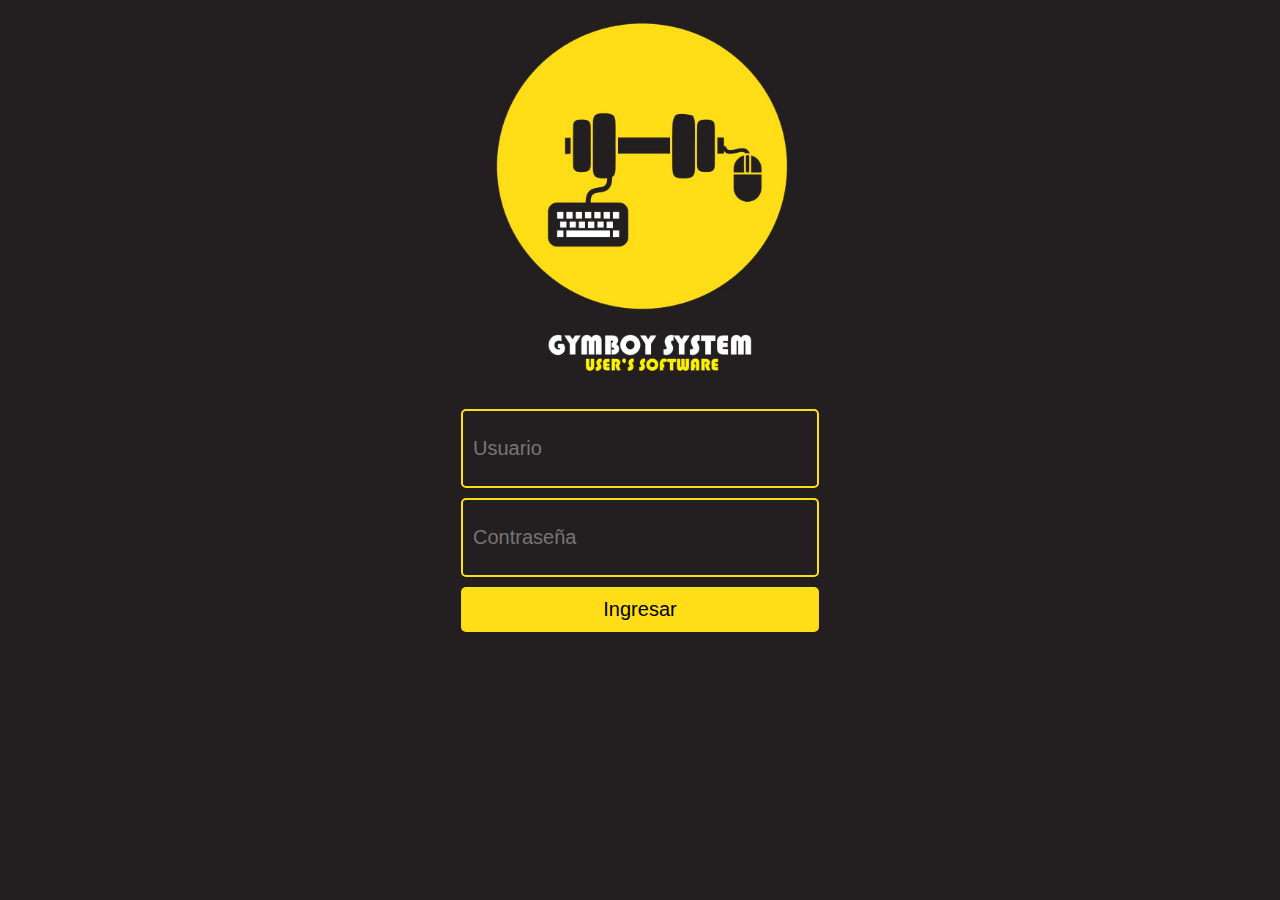
<file: EvoH2.0/vista/htmls/Index.html>
<!DOCTYPE HTML>
<HTML LANG="ES">

	<head> 

			<meta charset="utf-8"/>
			<title>EvolutionHealthy.com</title>
            <link rel="stylesheet" href="../css/vistaIndex.css">
            <script src="../../controladores/JS/ScriptIndex.js" defer></script>
			
		</head>
<body id="cuerpo">

<main id="Principal">
	<!-- titulo -->

	
<!-- titulo -->
<div id="Section1">
    <div id="cajaImagen">
        <img id="Imagen" src="../Imagenes/logoSneg.jpg">
    </div>

<div id="LOGIN">
	<form class="form"  >
		<!-- method="POST" action="../../controladores/phps/login.php" -->
			<input type="text" class="input" placeholder="Usuario" name="usuario">
			<input type="password" class="input" placeholder="Contraseña" name="password"> 
			<button id="Inicio1234" type="button" >Ingresar</button>
			<!-- <?php
				include("Conexiones/conect.php");
				include("C_login.php");
				?> -->
	

</div>

</div>

</main>
</body>

</HTML>
</file>
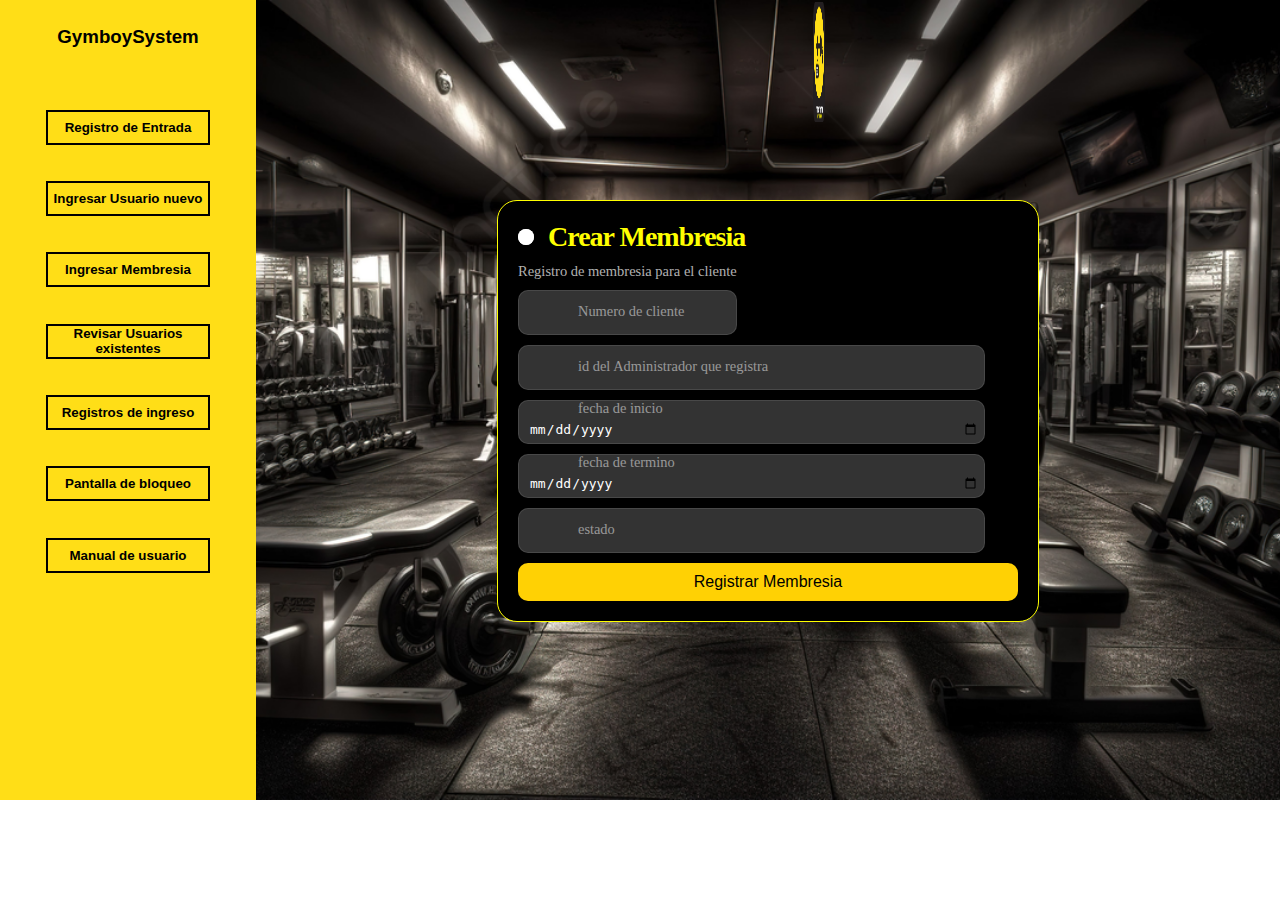
<file: EvoH2.0/vista/htmls/IngresarMembresia.html>
<!DOCTYPE HTML>
<HTML LANG = "ES">

<head>

<meta charset="utf-8">   
<title>EvolutionHealthy.com</title>
<link rel="stylesheet" href="../css/vistaIngresarMembresia.css">
<script src="../../controladores/JS/ScriptMembresia.js" defer></script>

</head>
<body id="cuerpo">

    <div id="Inicio">
        <div id="menu">
            <h3 id="TituloMenu">GymboySystem</h3>
            <div id="Botones">
            <button class="Boton" id="botonPrincipal">Registro de Entrada</button>
            <button class="Boton"  id="botonUsuNuevo">Ingresar Usuario nuevo</button>
            <button class="Boton"  id="botonMembresia">Ingresar Membresia</button>
            <button class="Boton"  id="usuariosExistentes">Revisar Usuarios existentes</button>
            <button class="Boton"  id="EntradasRegistradas">Registros de ingreso</button>
            <button class="Boton"  id="botonBloqueo">Pantalla de bloqueo</button>
            <button class="Boton"  id="botonManual">Manual de usuario</button>
        </div>
        </div>
        
        <div id="SeccionEntrada">
            <div id="LogoEsquina">
                <img id="ImgEsquina" src="../Imagenes/logoSneg.jpg">
            </div>
            <div id="Input">
        <div class="input-container" >
            <form class="form" method="post" action="../../controladores/phps/guardar_membresia.php">
                <p class="title">Crear Membresia </p>
                <p class="message">Registro de membresia para el cliente</p>
                    <div class="flex">
               <!-- fecha de inicio -->
            
                    <label>
                        <input class="input" type="number" placeholder="" required="" name="NumCliente">
                        <span>Numero de cliente</span>
                    </label>
                </div>  
                        
                <label>
                    <input class="input" type="number" placeholder="" required="" name="idAdmin">
                    <span>id del Administrador que registra</span>
                </label> 
                    
                <label>
                    <input class="input" type="date" placeholder="" required="" name="fechaInicio">
                    <span>fecha de inicio</span>
                </label>
                <label>
                    <input class="input" type="date" placeholder="" required="" name="FechaTermino">
                    <span>fecha de termino</span>
                </label>
                <label>
                  <input class="input"  placeholder="" required="" list="Opciones" name="estado">
                  <span>estado</span>
                  <datalist id="Opciones">
                    <option value= 1>Vigente</option>
               </datalist>
              </label>
                <button class="submit">Registrar Membresia</button>
              </form>
          </div>
        </div>
          </div>
    </div>


</body>
</html>
</file>
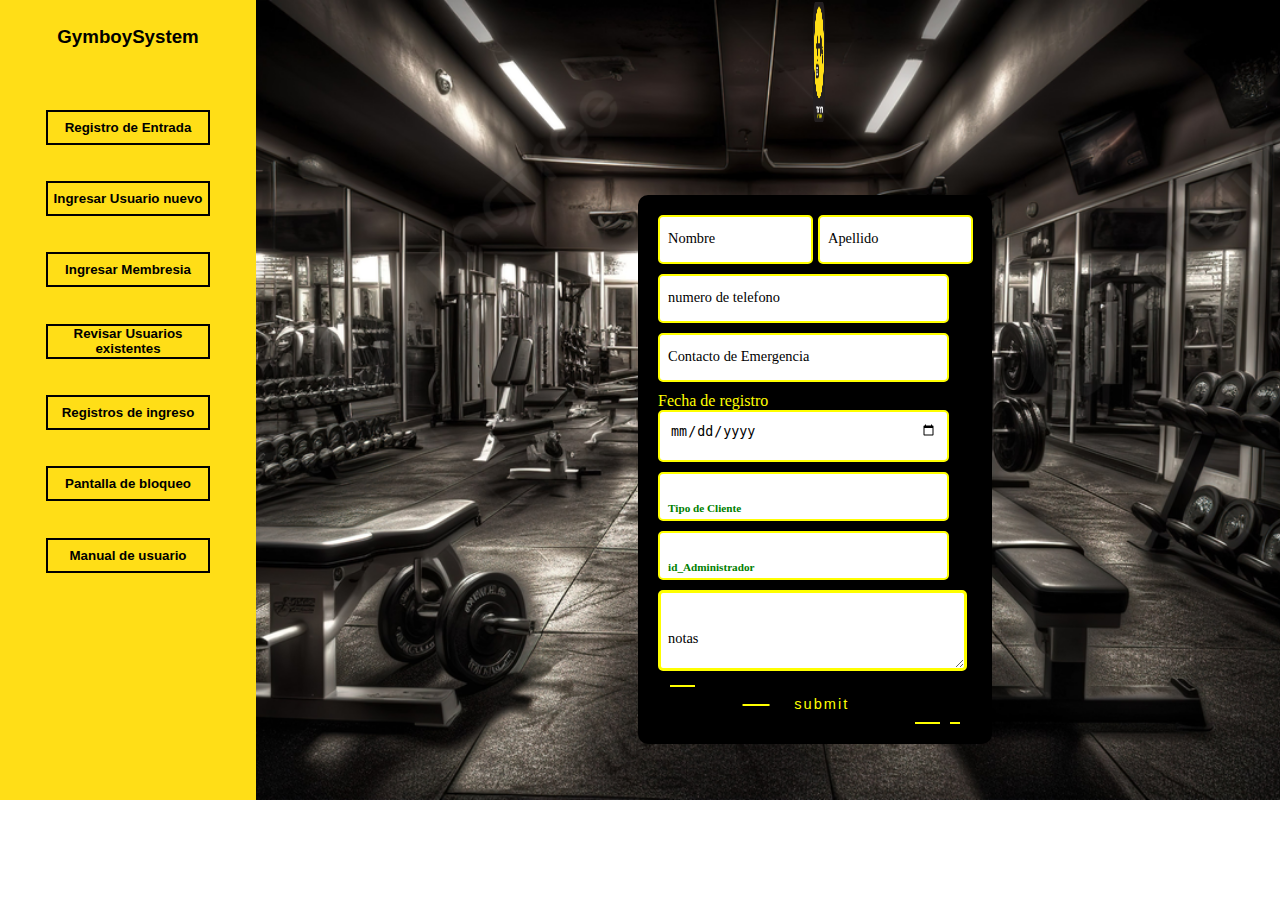
<file: EvoH2.0/vista/htmls/IngresarUsuario.html>
<!DOCTYPE HTML>
<HTML LANG = "ES">

<head>

<meta charset="utf-8">   
<title>EvolutionHealthy.com</title>
<link rel="stylesheet" href="../css/vistaIngresarUsuario.css">
<script src="../../controladores/JS/ScriptIngresarUsuario.js" defer></script>

</head>
<body id="cuerpo">

    <div id="Inicio">
        <div id="menu">
            <h3 id="TituloMenu">GymboySystem</h3>
            <div id="Botones">
            <button class="Boton" id="botonPrincipal">Registro de Entrada</button>
            <button class="Boton"  id="botonUsuNuevo">Ingresar Usuario nuevo</button>
            <button class="Boton"  id="botonMembresia">Ingresar Membresia</button>
            <button class="Boton"  id="usuariosExistentes">Revisar Usuarios existentes</button>
            <button class="Boton"  id="EntradasRegistradas">Registros de ingreso</button>
            <button class="Boton"  id="botonBloqueo">Pantalla de bloqueo</button>
            <button class="Boton"  id="botonManual">Manual de usuario</button>
        </div>
        </div>
        
        <div id="SeccionEntrada">
            <div id="LogoEsquina">
                <img id="ImgEsquina" src="../Imagenes/logoSneg.jpg">
            </div>
            <div id="Input">
                <form class="form" action="../../controladores/phps/guardar_usuario.php" method="post">
                    
    
                    <div class="flex">
                        <label>
                            <input class="input" type="text" placeholder="" required="" name="nombre">
                            <span>Nombre</span>
                        </label>
                
                        <label>
                            <input class="input" type="text" placeholder="" required="" name="apellido">
                            <span>Apellido</span>
                        </label>
                    </div>  
                            

                    <label>
                        <input class="input" placeholder="" type="tel" required="" name="telefono">
                        <span>numero de telefono</span>
                    </label>
                    <!-- otro label -->
                    <label>
                        <input class="input" placeholder="" type="tel" required="" name="contacto_emergencia">
                        <span>Contacto de Emergencia</span>
                    </label>
                    <label>
                      <span id="fechaRegis">Fecha de registro</span>
                        <input class="input" placeholder="" type="date" required="" name="fecha_registro">
                        
                    </label>
                    <!-- OTRO LABEL -->
                    <label>
                        <input class="input"  list="TipoCliente" name="tipo_cliente">
                        <span>Tipo de Cliente</span>
                        <datalist id="TipoCliente">
                          <option value= 1>Estudiante</option>
                            <option value= 2>Normal</option>
                              <option value= 3>Pareja</option>
                             </datalist>
                    </label>
                         <!-- OTRO LABEL -->
                         <label>
                          <input class="input"  type="number" name="id_Admin">
                          <span>id_Administrador</span>
                          <datalist id="idAdmin">
                            </datalist>
                      </label>
                    <label>
                        <textarea class="input01" placeholder="" rows="3" required="" name="notas"></textarea>
                        <span>notas</span>
                    </label>
                    
                    <button href="#" class="fancy">
                      <span class="top-key"></span>
                      <span class="text">submit</span>
                      <span class="bottom-key-1"></span>
                      <span class="bottom-key-2"></span>
                    </button>
                </form>

        </div>
          </div>
    </div>


</body>
</html>
</file>
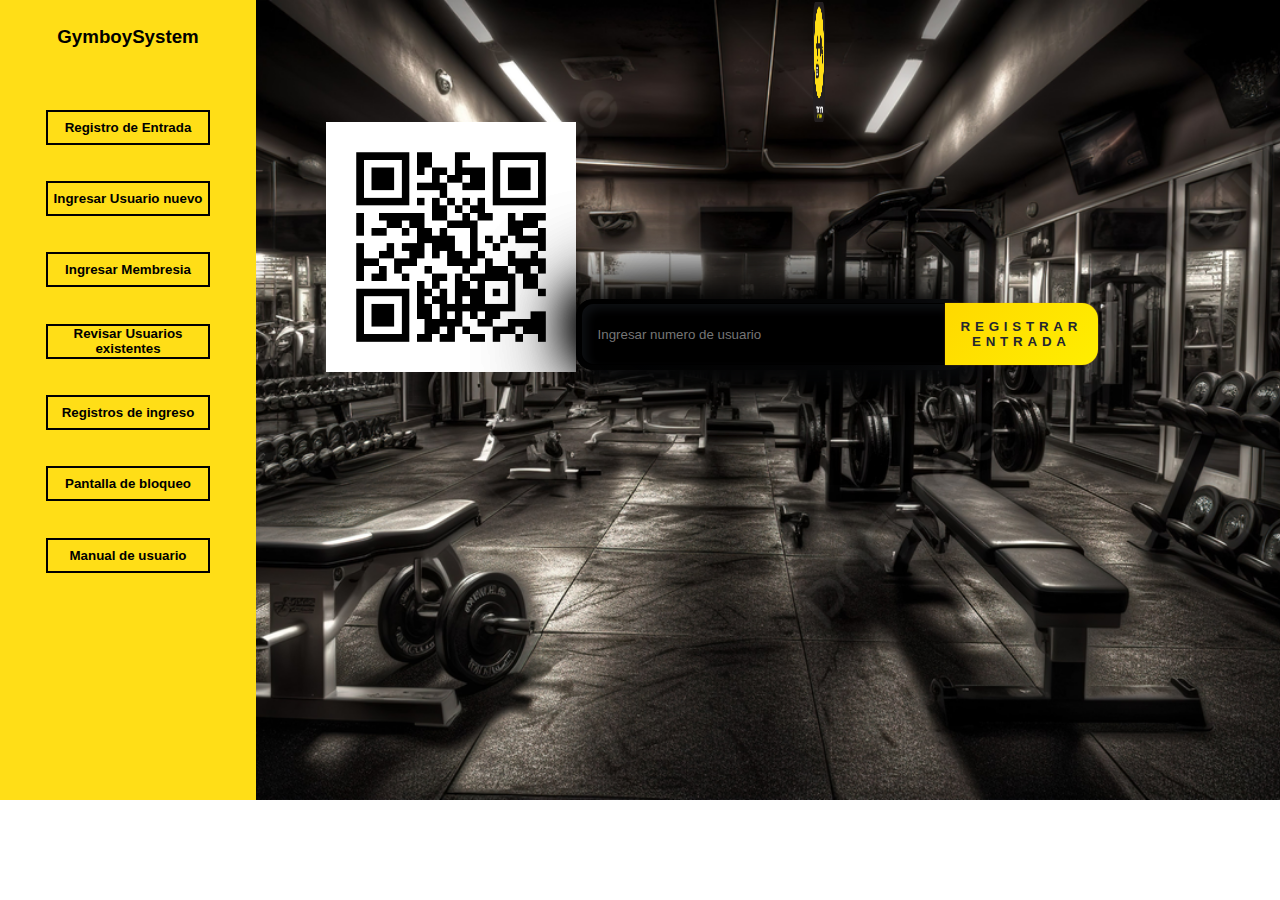
<file: EvoH2.0/vista/htmls/Principal.html>
<!DOCTYPE HTML>
<HTML LANG="ES">

<head>
    <meta charset="utf-8">   
    <title>EvolutionHealthy.com</title>
    <link rel="stylesheet" href="../css/vistaPrincipal.css">
    <script src="../../controladores/JS/ScriptPrincipal.js" defer></script>
    <style>
        
    </style>
</head>
<body id="cuerpo">

    <div id="Inicio">
        <div id="menu">
            <h3 id="TituloMenu">GymboySystem</h3>
            <div id="Botones">
                <button class="Boton" id="botonPrincipal">Registro de Entrada</button>
                <button class="Boton" id="botonUsuNuevo">Ingresar Usuario nuevo</button>
                <button class="Boton" id="botonMembresia">Ingresar Membresia</button>
                <button class="Boton" id="usuariosExistentes">Revisar Usuarios existentes</button>
                <button class="Boton" id="EntradasRegistradas">Registros de ingreso</button>
                <button class="Boton" id="botonBloqueo">Pantalla de bloqueo</button>
                <button class="Boton" id="botonManual">Manual de usuario</button>
            </div>
        </div>
        
        <div id="SeccionEntrada">
            <div id="LogoEsquina">
                <img id="ImgEsquina" src="../Imagenes/logoSneg.jpg" alt="Logo">
            </div>

            <!-- Sección QR -->
            <div id="SeccionQR">
                <img src="../Imagenes/QR1.png" alt="Código QR para el bot de Telegram" class="imgQR" id="imagenQR"
            </div>

            <!-- Formulario de entrada -->
            <div id="Input">
                <div class="input-container">
                    <form id="Form" action="../../controladores/phps/RegistrarEntrada.php" method="post">
                        <input type="number" placeholder="Ingresar numero de usuario" id="InputEntrada" name="NumCliente">
                        <button type="submit" class="button" id="botonEntrada">Registrar Entrada</button>
                    </form>
                </div>
            </div>
        </div>
    </div>

</body>
</HTML>
</file>
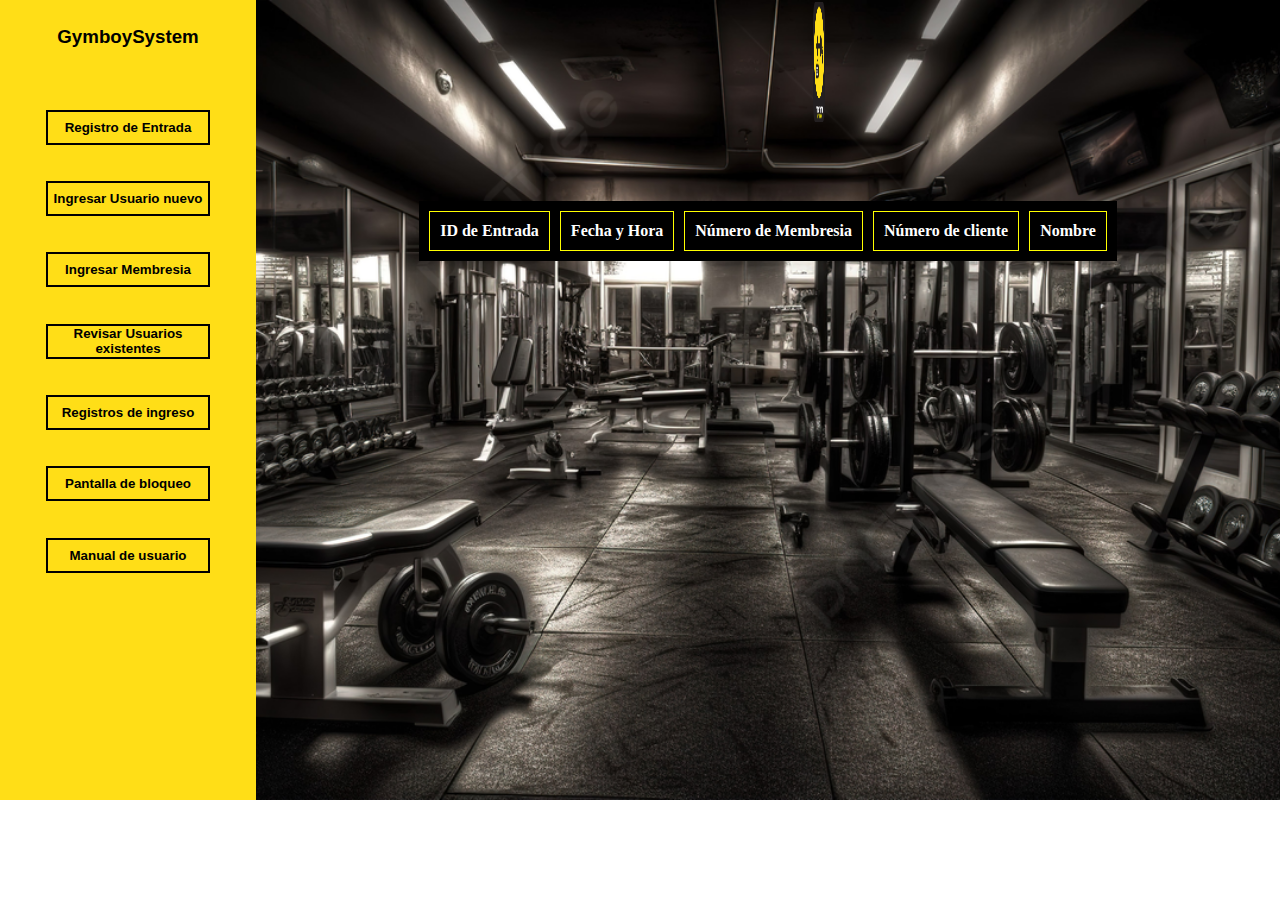
<file: EvoH2.0/vista/htmls/RegistroEntradas.html>
<!DOCTYPE HTML>
<HTML LANG = "ES">

<head>

<meta charset="utf-8">   
<title>EvolutionHealthy.com</title>
<link rel="stylesheet" href="../css/vistaRegistroEntradas.css">
<script src="../../controladores/JS/ScriptRegistroEntradas.js" defer></script>

</head>
<body id="cuerpo">

    <div id="Inicio">
        <div id="menu">
            <h3 id="TituloMenu">GymboySystem</h3>
            <div id="Botones">
            <button class="Boton" id="botonPrincipal">Registro de Entrada</button>
            <button class="Boton"  id="botonUsuNuevo">Ingresar Usuario nuevo</button>
            <button class="Boton"  id="botonMembresia">Ingresar Membresia</button>
            <button class="Boton"  id="usuariosExistentes">Revisar Usuarios existentes</button>
            <button class="Boton"  id="EntradasRegistradas">Registros de ingreso</button>
            <button class="Boton"  id="botonBloqueo">Pantalla de bloqueo</button>
            <button class="Boton"  id="botonManual">Manual de usuario</button>
        </div>
        </div>
        
        <div id="SeccionEntrada">
            <div id="LogoEsquina">
                <img id="ImgEsquina" src="../Imagenes/logoSneg.jpg">
            </div>
            <div id="Input">
                <div id="TABLA">
                    <table id="tablaRegistroEntradas">
                        <thead>
                            <tr>
                                <th>ID de Entrada</th>
                                <th>Fecha y Hora</th>
                                <th>Número de Membresia</th>
                                <th>Número de cliente</th>
                                <th>Nombre</th>
                                <!-- Otros encabezados aquí -->
                            </tr>
                        </thead>
                        <tbody id="cuerpoTablaRegistroEntradas" >
                            <!-- Aquí se insertarán los datos del registro de entradas -->
                        </tbody>
                    </table>
                </div>
                
                
        </div>
          </div>
    </div>


</body>
</HTML>
</file>
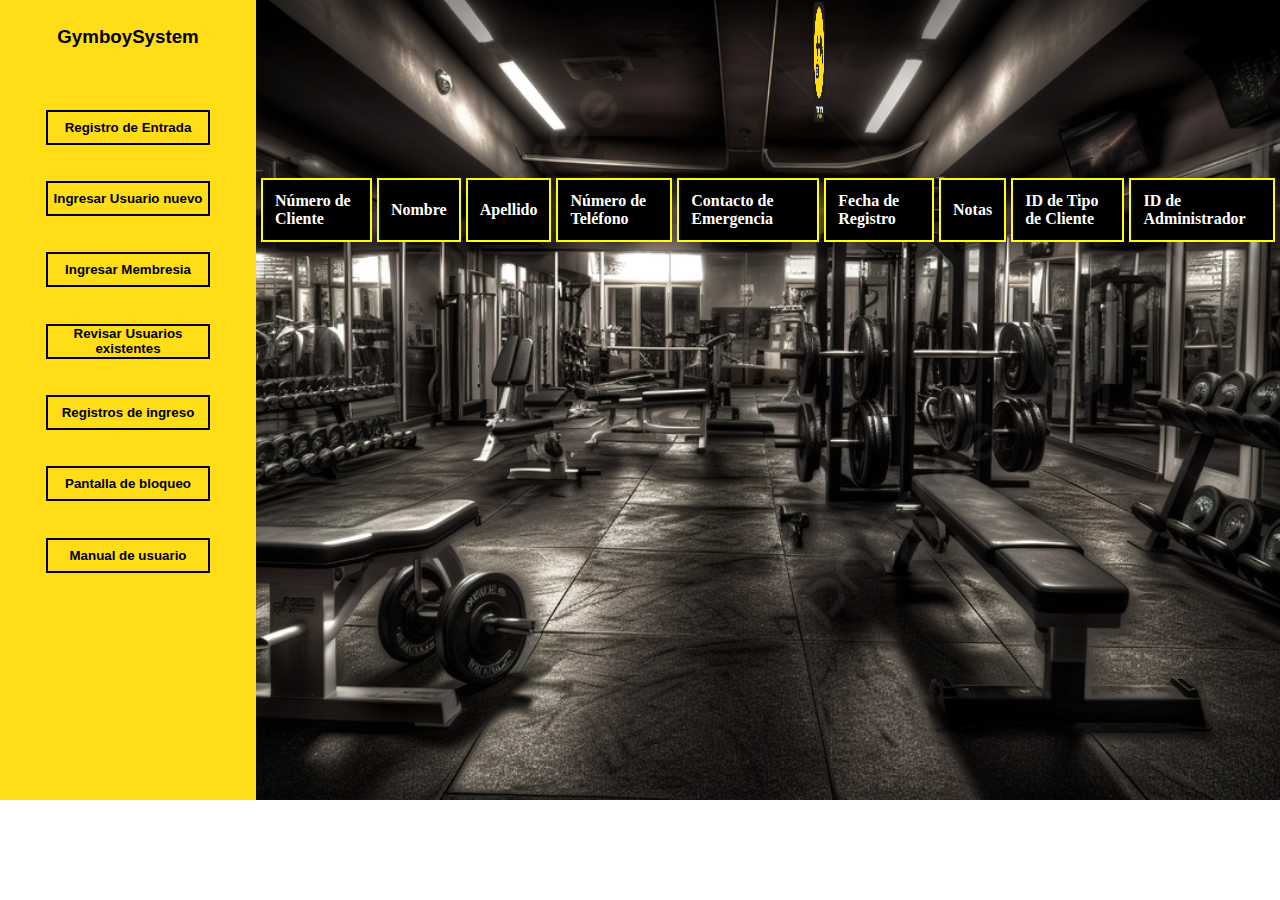
<file: EvoH2.0/vista/htmls/UsuariosExistentes.html>
<!DOCTYPE HTML>
<HTML LANG = "ES">

<head>

<meta charset="utf-8">   
<title>EvolutionHealthy.com</title>
<link rel="stylesheet" href="../css/vistaUsuariosExistentes.css">
<script src="../../controladores/JS/ScriptUsuariosExistentes.js" defer></script>

</head>
<body id="cuerpo">

    <div id="Inicio">
        <div id="menu">
            <h3 id="TituloMenu">GymboySystem</h3>
            <div id="Botones">
            <button class="Boton" id="botonPrincipal">Registro de Entrada</button>
            <button class="Boton"  id="botonUsuNuevo">Ingresar Usuario nuevo</button>
            <button class="Boton"  id="botonMembresia">Ingresar Membresia</button>
            <button class="Boton"  id="usuariosExistentes">Revisar Usuarios existentes</button>
            <button class="Boton"  id="EntradasRegistradas">Registros de ingreso</button>
            <button class="Boton"  id="botonBloqueo">Pantalla de bloqueo</button>
            <button class="Boton"  id="botonManual">Manual de usuario</button>
        </div>
        </div>
        
        <div id="SeccionEntrada">
            <div id="LogoEsquina">
                <img id="ImgEsquina" src="../Imagenes/logoSneg.jpg">
            </div>
            <div id="Input">
            
                <div id="TABLA">
                    <table id="tablaUsuarios">
                        <thead>
                            <tr>
                                <th>Número de Cliente</th>
                                <th>Nombre</th>
                                <th>Apellido</th>
                                <th>Número de Teléfono</th>
                                <th>Contacto de Emergencia</th>
                                <th>Fecha de Registro</th>
                                <th>Notas</th>
                                <th>ID de Tipo de Cliente</th>
                                <th>ID de Administrador</th>
                            </tr>
                        </thead>
                        <tbody id="cuerpoTabla">
                            <!-- Aquí se insertarán los datos de los usuarios -->
                        </tbody>
                    </table>
                </div>
                </div>
                
        </div>
          </div>
    </div>


</body>
</HTML>
</file>
<file: EvoH2.0/vista/css/vistaIndex.css>
#cuerpo{
    background-color: #231f20;
}
#Section1{
    display: flex;
    justify-content: center;
    align-items: center;
    align-content: center;
    align-content: center;
    flex-direction: column;
}
#Imagen{
    max-width: 350px;

}
/* login */
#LOGIN{
    
    width: 400PX;
  }
  .form {
    display: flex;
    flex-direction: column;
    gap: 10px;
    background: #231f20;
    padding: 20px;
    border: 1px solid #231f20;
    border-radius: 10px;
    color: white;
    text-align: center;
    font-size: 20px;
  }
  
  .form input {
    height: 35px;
    outline: none;
    border: 2px solid #ffde17;
    background: transparent;
    padding: 20px 10px;
    border-radius: 5px;
    transition: .5s;
    color: black;
    font-size: 20px;
  }
  
  .form input:focus {
    background: #ffde17;
  }
  
  .form button {
    width: 100%;
    color: black;
    transition: .5s;
    font-size: 20px;
    outline: none;
    border: none;
    height: 45px;
    border-radius: 5px;
    background: #ffde17;
    align-self: flex-end;
  }
</file>
<file: EvoH2.0/vista/css/vistaIngresarMembresia.css>
* {
    margin: 0px;
    padding: 0px;
    border-sizing: border-box;
    }

#menu{
    background-color: #ffde17;
    width: 20em;
    height: 50em;
    display: flex;
    flex-direction: column;
    
    align-items: center;
    align-content: center;
   
}
#LogoEsquina{
    display: flex;
    justify-content: end;
}
#ImgEsquina{
    margin-top: 2%;
    width: 10%;
    border-radius: 20%;
}
#Botones{
    display: flex;
    flex-direction: column;
    
    align-items: center;
    align-content: center;
    margin-top: 10%;
}
.Boton{
    
    font-weight: bold;
    font-family: Arial, Helvetica, sans-serif;
    width: 90%;
    height: 35px;
    margin-top: 20%;
    border: #000000,solid,2px;
    background-color: #ffde17;
    color: #000000;
    
}

.Boton:hover {
    
    background-color: #000; /* Fondo negro */
    color: #ffde17; /* Texto amarillo */
}
#TituloMenu{
    margin-top: 10%;
    font-weight: bold;
    font-family: Arial, Helvetica, sans-serif;
}
#Inicio{
    display: flex;
    flex-direction: row;
    align-items: center;
    align-content: center;
    
    
}
#Input{
    margin-top: 5%;
}
#SeccionEntrada{
    height: 50em;
    width: 100%;
    display: flex;
    flex-direction: column;
    justify-content: center;
    justify-items: center;
    align-items: center;
    align-content: center;
    justify-content: start;
}

#cuerpo {
  background: url('../Imagenes/fondo.jpg');
  background-repeat: no-repeat;
  background-size: cover;
}

/* Formulario */
.form {
    margin-top: 5%;
    display: flex;
    flex-direction: column;
    gap: 10px;
    width: 500px;
    padding: 20px;
    border-radius: 20px;
    position: relative;
    background-color: #000000;
    color: #fff;
    border: 1px solid yellow;
  }
  
  .title {
    font-size: 28px;
    font-weight: 600;
    letter-spacing: -1px;
    position: relative;
    display: flex;
    align-items: center;
    padding-left: 30px;
    color: yellow;
  }
  
  .title::before {
    width: 18px;
    height: 18px;
  }
  
  .title::after {
    width: 18px;
    height: 18px;
    animation: pulse 1s linear infinite;
  }
  
  .title::before,
  .title::after {
    position: absolute;
    content: "";
    height: 16px;
    width: 16px;
    border-radius: 50%;
    left: 0px;
    background-color: white;
  }
  
  .message, 
  .signin {
    font-size: 14.5px;
    color: rgba(255, 255, 255, 0.7);
  }
  
  .signin {
    text-align: center;
  }
  
  .signin a:hover {
    text-decoration: underline royalblue;
  }
  
  .signin a {
    color: yellow;
  }
  
  .flex {
    display: flex;
    width: 100%;
    gap: 6px;
  }
  
  .form label {
    position: relative;
  }
  
  .form label .input {
    margin-left: 0%;
    background-color: #333;
    color: #fff;
    width: 90%;
    padding: 20px 05px 05px 10px;
    outline: 0;
    border: 1px solid rgba(105, 105, 105, 0.397);
    border-radius: 10px;
  }
  
  .form label .input + span {
    color: rgba(255, 255, 255, 0.5);
    position: absolute;
    left: 60px;
    top: 0px;
    font-size: 0.9em;
    cursor: text;
    transition: 0.3s ease;
  }
  
  .form label .input:placeholder-shown + span {
    top: 12.5px;
    font-size: 0.9em;
  }
  
  .form label .input:focus + span,
  .form label .input:valid + span {
    color: #ffe600;
    top: 0px;
    font-size: 0.7em;
    font-weight: 600;
  }
  
  .input {
    font-size: medium;
    
  }
  
  .submit {
    border: none;
    outline: none;
    padding: 10px;
    border-radius: 10px;
    color: black;
    font-size: 16px;
    transform: .3s ease;
    background-color: rgb(255, 209, 4);
  }
  
  .submit:hover {
    background-color: white;
  }
  
  @keyframes pulse {
    from {
      transform: scale(0.9);
      opacity: 1;
    }
  
    to {
      transform: scale(1.8);
      opacity: 0;
    }
  }
  /* membresia */
</file>
<file: EvoH2.0/vista/css/vistaIngresarUsuario.css>
/* formulario */
#fechaRegis{
    color: yellow;
  }
  .form {
      margin-left: 21%;
      margin-top: 5%;
      display: flex;
      flex-direction: column;
      gap: 10px;
      max-width: 700px;
      background-color: black;
      padding: 20px;
      border-radius: 10px;
      position: relative;
    }
    
    .message {
      color: yellow;
      font-size: 14px;
    }
    
    .flex {
      display: flex;
      width: 100%;
      gap: 6px;
    }
    
    .form label {
      position: relative;
    }
    
    .form label .input {
      width: 85%;
      padding: 10px 10px 20px 10px;
      outline: 0;
      border: 2px solid yellow;
      border-radius: 5px;
    }
    
    .form label .input + span {
      position: absolute;
      left: 10px;
      top: 15px;
      color: black;
      font-size: 0.9em;
      cursor: text;
      transition: 0.3s ease;
    }
    
    .form label .input:placeholder-shown + span {
      top: 15px;
      font-size: 0.9em;
    }
    
    .form label .input:focus + span,.form label .input:valid + span {
      top: 30px;
      font-size: 0.7em;
      font-weight: 600;
    }
    
    .form label .input:valid + span {
      color: green;
    }
    
    .input01 {
      width: 90%;
      padding: 10px 10px 20px 10px;
      outline: 0;
      border: 3px solid yellow;
      border-radius: 5px;
    }
    
    .form label .input01 + span {
      position: absolute;
      left: 10px;
      top: 50px;
      color: black;
      font-size: 0.9em;
      cursor: text;
      transition: 0.3s ease;
    }
    
    .form label .input01:placeholder-shown + span {
      top: 40px;
      font-size: 0.9em;
    }
    
    .form label .input01:focus + span,.form label .input01:valid + span {
      top: 50px;
      font-size: 0.7em;
      font-weight: 600;
    }
    
    .form label .input01:valid + span {
      color: green;
    }
    
    .fancy {
      background-color: black;
      border: 2px solid black;
      border-radius: 0px;
      box-sizing: border-box;
      color: black;
      cursor: pointer;
      display: inline-block;
      font-weight: 390;
      letter-spacing: 2px;
      margin: 0;
      outline: none;
      overflow: visible;
      padding: 8px 30px;
      position: relative;
      text-align: center;
      text-decoration: none;
      text-transform: none;
      transition: all 0.3s ease-in-out;
      user-select: none;
      font-size: 13px;
    }
    
    .fancy::before {
      content: " ";
      width: 1.7rem;
      height: 2px;
      background: yellow;
      top: 50%;
      left: 1.5em;
      position: absolute;
      transform: translateY(-50%);
      transform: translateX(230%);
      transform-origin: center;
      transition: background 0.3s linear, width 0.3s linear;
    }
    
    .fancy .text {
      font-size: 1.125em;
      line-height: 1.33333em;
      padding-left: 2em;
      display: block;
      text-align: left;
      transition: all 0.3s ease-in-out;
      text-transform: lowercase;
      text-decoration: none;
      color: yellow;
      transform: translateX(30%);
    }
    
    .fancy .top-key {
      height: 2px;
      width: 1.5625rem;
      top: -2px;
      left: 0.625rem;
      position: absolute;
      background: yellow;
      transition: width 0.5s ease-out, left 0.3s ease-out;
    }
    
    .fancy .bottom-key-1 {
      height: 2px;
      width: 1.5625rem;
      right: 1.875rem;
      bottom: -2px;
      position: absolute;
      background: yellow;
      transition: width 0.5s ease-out, right 0.3s ease-out;
    }
    
    .fancy .bottom-key-2 {
      height: 2px;
      width: 0.625rem;
      right: 0.625rem;
      bottom: -2px;
      position: absolute;
      background: yellow;
      transition: width 0.5s ease-out, right 0.3s ease-out;
    }
    
    .fancy:hover {
      color: black;
      background: yellow;
    }
    
    .fancy:hover::before {
      width: 1.5rem;
      background: yellow;
    }
    
    .fancy:hover .text {
      color: white;
      padding-left: 1.5em;
    }
    
    .fancy:hover .top-key {
      left: -2px;
      width: 0px;
    }
    
    .fancy:hover .bottom-key-1,
     .fancy:hover .bottom-key-2 {
      right: 0;
      width: 0;
    }
/* Formulario */
* {
    margin: 0px;
    padding: 0px;
    border-sizing: border-box;
    }

#menu{
    background-color: #ffde17;
    width: 20em;
    height: 50em;
    display: flex;
    flex-direction: column;
    
    align-items: center;
    align-content: center;
   
}
#LogoEsquina{
    display: flex;
    justify-content: end;
}
#ImgEsquina{
    margin-top: 2%;
    width: 10%;
    border-radius: 20%;
}
#Botones{
    display: flex;
    flex-direction: column;
    
    align-items: center;
    align-content: center;
    margin-top: 10%;
}
.Boton{
    
    font-weight: bold;
    font-family: Arial, Helvetica, sans-serif;
    width: 90%;
    height: 35px;
    margin-top: 20%;
    border: #000000,solid,2px;
    background-color: #ffde17;
    color: #000000;
    
}

.Boton:hover {
    
    background-color: #000; /* Fondo negro */
    color: #ffde17; /* Texto amarillo */
}
#TituloMenu{
    margin-top: 10%;
    font-weight: bold;
    font-family: Arial, Helvetica, sans-serif;
}
#Inicio{
    display: flex;
    flex-direction: row;
    align-items: center;
    align-content: center;
    
    
}
#Input{
    margin-top: 5%;
}
#SeccionEntrada{
    height: 50em;
    width: 100%;
    display: flex;
    flex-direction: column;
    justify-content: center;
    justify-items: center;
    align-items: center;
    align-content: center;
    justify-content: start;
}

#cuerpo {
  background: url('../Imagenes/fondo.jpg');
  background-repeat: no-repeat;
  background-size: cover;
}
</file>
<file: EvoH2.0/vista/css/vistaPrincipal.css>
#cuerpo {
    background: url('../Imagenes/fondo.jpg');
    background-repeat: no-repeat;
    background-size: cover;
}

* {
    margin: 0px;
    padding: 0px;
    border-sizing: border-box;
}

#menu {
    background-color: #ffde17;
    width: 20em;
    height: 50em;
    display: flex;
    flex-direction: column;

    align-items: center;
    align-content: center;

}

#LogoEsquina {
    display: flex;
    justify-content: end;
}

#ImgEsquina {
    margin-top: 2%;
    width: 10%;
    border-radius: 20%;
}



#Botones {
    display: flex;
    flex-direction: column;

    align-items: center;
    align-content: center;
    margin-top: 10%;
}

.Boton {

    font-weight: bold;
    font-family: Arial, Helvetica, sans-serif;
    width: 90%;
    height: 35px;
    margin-top: 20%;
    border: #000000, solid, 2px;
    background-color: #ffde17;
    color: #000000;

}

.Boton:hover {

    background-color: #000;
    /* Fondo negro */
    color: #ffde17;
    /* Texto amarillo */
}

#TituloMenu {
    margin-top: 10%;
    font-weight: bold;
    font-family: Arial, Helvetica, sans-serif;
}

#Inicio {
    display: flex;
    flex-direction: row;
    align-items: center;
    align-content: center;


}

#Input {
    margin-top: 20%;
}

#SeccionEntrada {
    height: 50em;
    width: 100%;
    display: flex;
    flex-direction: column;
    justify-content: center;
    justify-items: center;
    align-items: center;
    align-content: center;
    justify-content: start;
}

/* Registro */
#Form {
    display: flex;
    flex-direction: row;
}

.input-container {

    width: 60%;
    display: flex;
    flex-direction: row;
    background: white;
    border-radius: 1rem;
    background: linear-gradient(135deg, #000000 0%, #14161a 100%);
    box-shadow: 10px 10px 20px #0e1013, -10px -10px 40px #000000;
    padding: 0.3rem;
    gap: 0.3rem;
}

.input-container input {
    border-radius: 0.8rem 0 0 0.8rem;
    background: #000000;
    box-shadow: inset 5px 5px 10px #0e1013, inset -5px -5px 10px #000000, 0px 0px 100px rgb(0, 0, 0), 0px 0px 100px rgb(0, 0, 0);
    width: 330px;
    flex-basis: 75%;
    padding: 1rem;
    border: none;
    border: 1px solid transparent;
    color: yellow;
    transition: all 0.2s ease-in-out;
}

.input-container input:focus {
    border: 1px solid #FFD43B;
    outline: none;
    box-shadow: inset 0px 0px 10px rgba(255, 102, 0, 0.5), inset 0px 0px 10px rgba(255, 212, 59, 0.5), 0px 0px 100px rgba(255, 212, 59, 0.5), 0px 0px 100px rgba(255, 102, 0, 0.5);
}

#SeccionQR {
    display: flex;
    text-align: center;
    margin-bottom: 50px;
    /* Espacio entre el QR y el formulario */
   
}

#SeccionQR img {
    width: 250px;
    /* Tamaño máximo del QR */
    height: 250px;
    /* Mantener proporciones */
}

.input-container button {
    flex-basis: 25%;
    padding: 1rem;
    background: linear-gradient(135deg, rgb(255, 217, 0) 0%, rgb(255, 238, 1) 100%);
    box-shadow: 0px 0px 1px rgba(255, 212, 59, 0.5), 0px 0px 1px rgba(255, 102, 0, 0.5);
    font-weight: 900;
    letter-spacing: 0.3rem;
    text-transform: uppercase;
    color: #23272F;
    border: none;
    width: 50%;
    border-radius: 0 1rem 1rem 0;
    transition: all 0.2s ease-in-out;
}

.input-container button:hover {
    background: linear-gradient(135deg, rgb(248, 214, 91) 50%, rgb(255, 238, 1) 100%);
    box-shadow: 0px 0px 100px rgba(255, 212, 59, 0.5), 0px 0px 100px rgba(255, 102, 0, 0.5);
}

/* Registro */
</file>
<file: EvoH2.0/vista/css/vistaRegistroEntradas.css>
* {
    margin: 0px;
    padding: 0px;
    border-sizing: border-box;
    }

#menu{
    background-color: #ffde17;
    width: 20em;
    height: 50em;
    display: flex;
    flex-direction: column;
    
    align-items: center;
    align-content: center;
   
}
#LogoEsquina{
    display: flex;
    justify-content: end;
}
#ImgEsquina{
    margin-top: 2%;
    width: 10%;
    border-radius: 20%;
}
#Botones{
    display: flex;
    flex-direction: column;
    
    align-items: center;
    align-content: center;
    margin-top: 10%;
}
.Boton{
    
    font-weight: bold;
    font-family: Arial, Helvetica, sans-serif;
    width: 90%;
    height: 35px;
    margin-top: 20%;
    border: #000000,solid,2px;
    background-color: #ffde17;
    color: #000000;
    
}

.Boton:hover {
    
    background-color: #000; /* Fondo negro */
    color: #ffde17; /* Texto amarillo */
}
#TituloMenu{
    margin-top: 10%;
    font-weight: bold;
    font-family: Arial, Helvetica, sans-serif;
}
#Inicio{
    display: flex;
    flex-direction: row;
    align-items: center;
    align-content: center;
    
    
}
#Input{
    margin-top: 5%;
}
#SeccionEntrada{
    height: 50em;
    width: 100%;
    display: flex;
    flex-direction: column;
    justify-content: center;
    justify-items: center;
    align-items: center;
    align-content: center;
    justify-content: start;
}

#cuerpo {
    background: url('../Imagenes/fondo.jpg');
    background-repeat: no-repeat;
    background-size: cover;
}

/* Tabla */
#tablaRegistroEntradas {
    background-color: black;
    color: yellow;
    border-collapse: separate; /* Asegúrate de que las celdas no colapsen */
    border-spacing: 10px; /* Espaciado entre las celdas */
}

#tablaRegistroEntradas th {
    color: white;
    border: 1px solid yellow;
    padding: 10px; /* Espaciado interno */
    text-align: center; /* Centrar texto */
}

#tablaRegistroEntradas td {
    border: 1px solid yellow;
    padding: 10px; /* Espaciado interno */
    text-align: center; /* Centrar texto */
}

#TABLA {
    display: flex;
    align-items: center;
    margin-top: 4%;
    justify-content: center;
}
</file>
<file: EvoH2.0/vista/css/vistaUsuariosExistentes.css>
* {
    margin: 0px;
    padding: 0px;
    border-sizing: border-box;
    }

#menu{
    background-color: #ffde17;
    width: 20em;
    height: 50em;
    display: flex;
    flex-direction: column;
    
    align-items: center;
    align-content: center;
   
}
#LogoEsquina{
    display: flex;
    justify-content: end;
}
#ImgEsquina{
    margin-top: 2%;
    width: 10%;
    border-radius: 20%;
}
#Botones{
    display: flex;
    flex-direction: column;
    
    align-items: center;
    align-content: center;
    margin-top: 10%;
}
.Boton{
    
    font-weight: bold;
    font-family: Arial, Helvetica, sans-serif;
    width: 90%;
    height: 35px;
    margin-top: 20%;
    border: #000000,solid,2px;
    background-color: #ffde17;
    color: #000000;
    
}

.Boton:hover {
    
    background-color: #000; /* Fondo negro */
    color: #ffde17; /* Texto amarillo */
}
#TituloMenu{
    margin-top: 10%;
    font-weight: bold;
    font-family: Arial, Helvetica, sans-serif;
}
#Inicio{
    display: flex;
    flex-direction: row;
    align-items: center;
    align-content: center;
    
    
}
#Input{
    margin-top: 5%;
}
#SeccionEntrada{
    height: 50em;
    width: 100%;
    display: flex;
    flex-direction: column;
    justify-content: center;
    justify-items: center;
    align-items: center;
    align-content: center;
    justify-content: start;
}

#cuerpo {
    background: url('../Imagenes/fondo.jpg');
    background-repeat: no-repeat;
    background-size: cover;
}

/* tabla */
#tablaUsuarios {
    width: 100%;
    border-collapse: separate; /* Permitir espaciado entre celdas */
    border-spacing: 5px; /* Espaciado entre celdas */
}

#tablaUsuarios th {
    color: white; /* Letras de encabezado en blanco */
    background-color: black; /* Fondo negro para el encabezado */
    border: 2px solid yellow; /* Bordes amarillos */
    padding: 12px; /* Espaciado interno mayor */
    text-align: left; /* Alineación del texto */
}

#tablaUsuarios td {
    color: yellow; /* Letras de datos en amarillo */
    border: 2px solid yellow; /* Bordes amarillos */
    padding: 12px; /* Espaciado interno mayor */
    background-color: black; /* Fondo negro */
}
</file>
